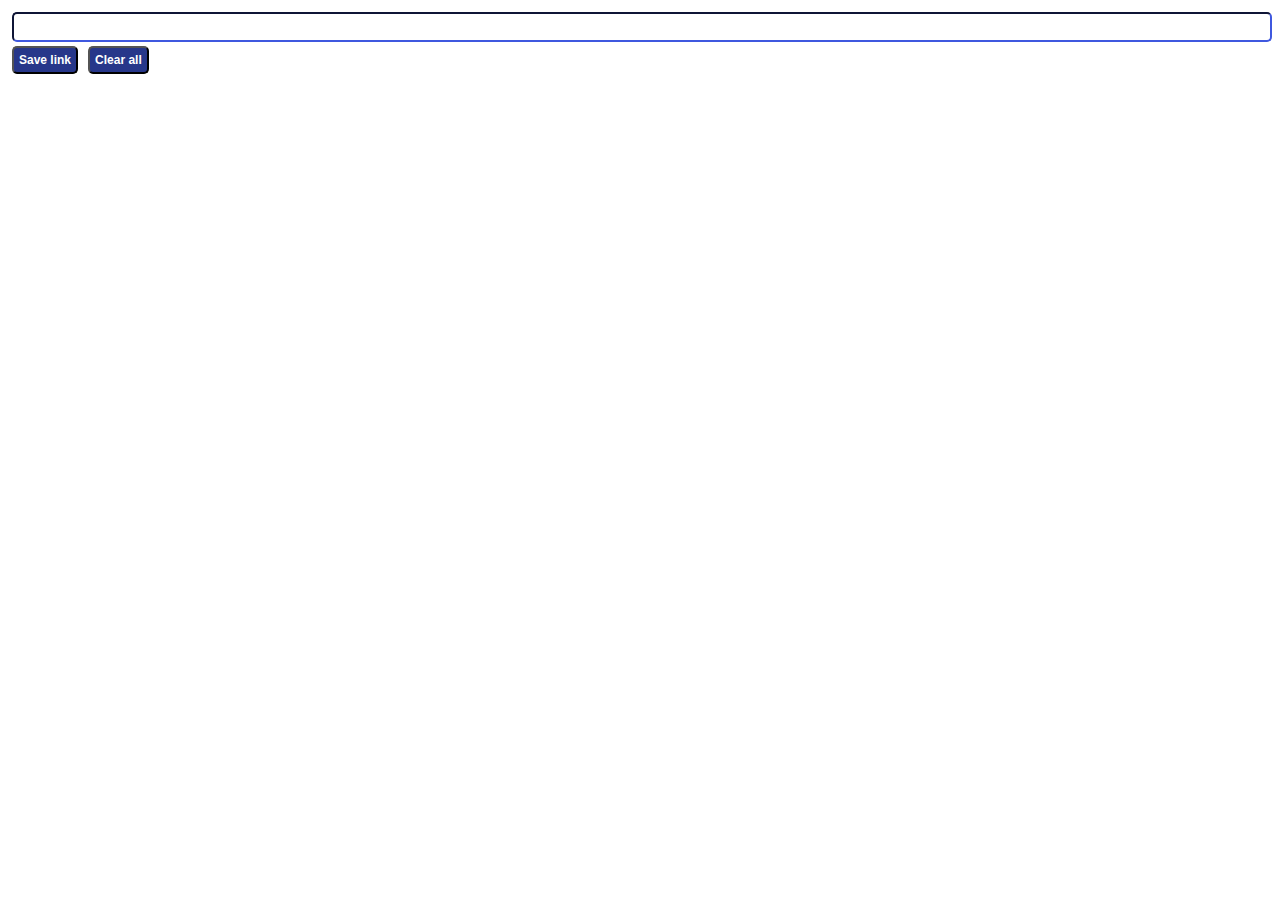
<file: JavaScript/Link Saver/index.html>
<!DOCTYPE html>
<html>
        <head>
            <link rel="stylesheet" href="style.css">
        </head>
        <body>
            <input id="inputElem" type="text">
            <button id="saveButton">Save link</button>
            <button id="clearButton">Clear all</button>
            <ul id="linkList"></ul>
            <script src="script.js"></script>

        </body>
</html>
</file>
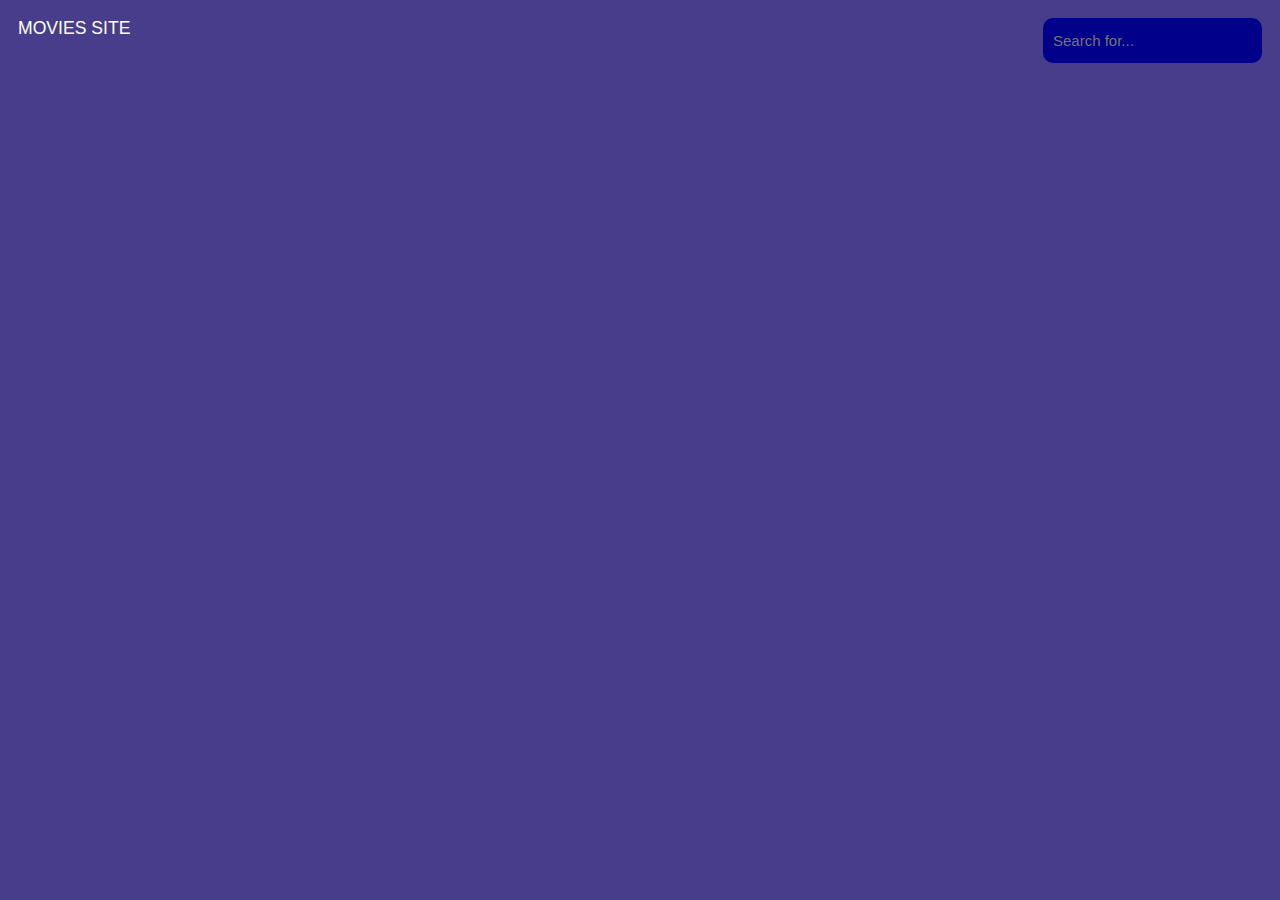
<file: JavaScript/Movie Site/index.html>
<!DOCTYPE html>
<html>
<head>
    <title>Movie Site</title>
    <link rel="stylesheet" href="style.css">
    <link rel="icon" href="https://encrypted-tbn0.gstatic.com/images?q=tbn:ANd9GcSdtsORNauEhg4IJsBApXazwfdfMFNZe-1HNA&s">
</head>
<body>
    <div class="header">
        <a class="active" href="#">Movies Site</a>
        <div class="search-bar">
        <form role="search" id="form">
            <input type="search" id="query" name="query" placeholder="Search for...">
        </form>
    </div>
    </div>

    <div style="padding-left:16px">
        <section id="section">
    <!--<div class="row">
        <div class="col">
            <div class="card">
                <center>
                    <img src="image.jpeg" class="poster">
                </center>
                <h3>Movie Title</h3>
            </div>
        </div>
    </div>-->

    </section>
    </div>
</body>
<script src="script.js"></script>
</html>
</file>
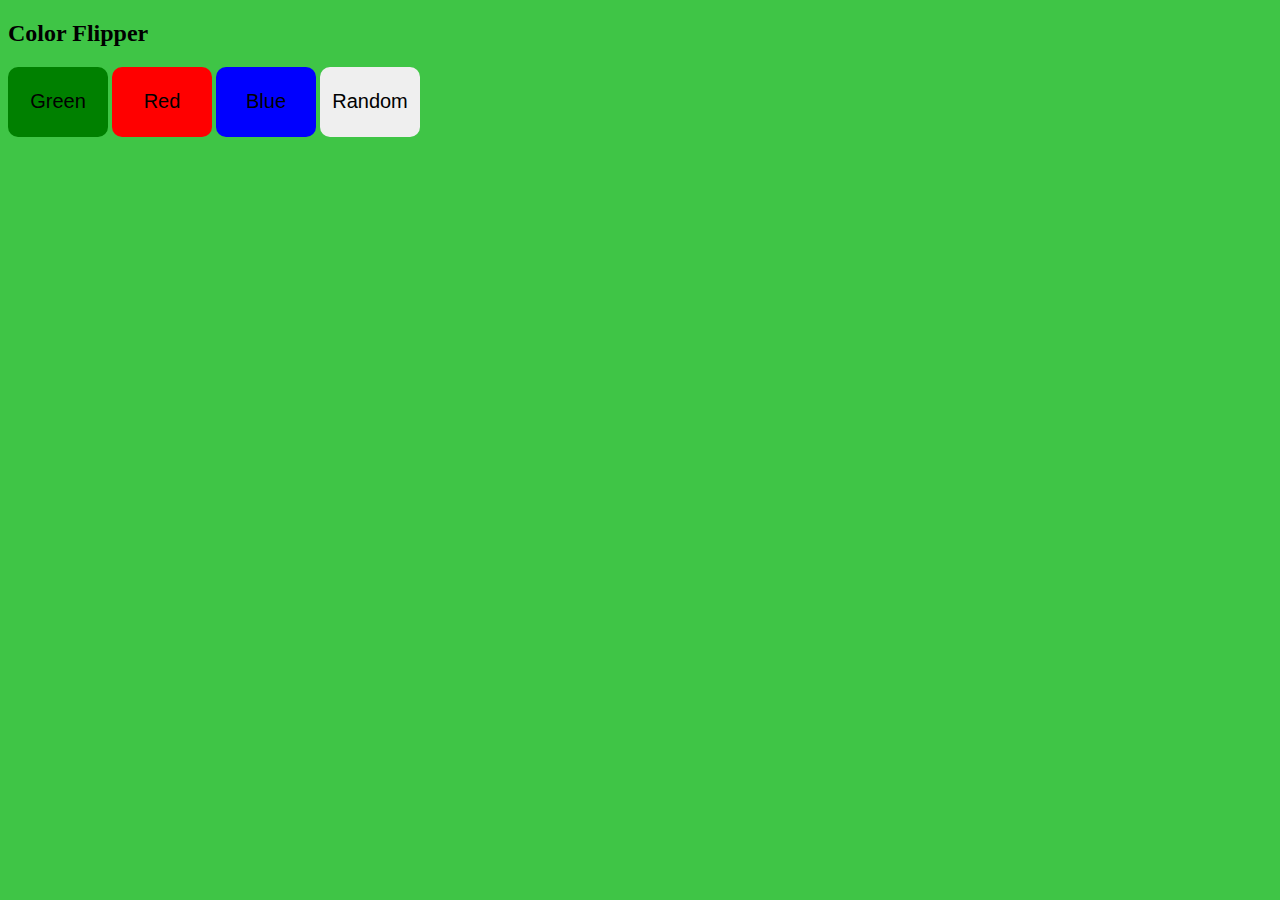
<file: JavaScript/Color Flipper/main.html>
<!DOCTYPE html>
<html lang="en">
<head>
    <title>Color Flipper</title>
    <style>
        #green {
            background-color: green;;
        }
        #red {
            background-color: red;
        }
        #blue {
            background-color: blue;
        }
        button{
            width: 100px;
            height: 70px;
            font-size: 20px;
            border: white;
            border-radius: 10px;
        }
    </style>
</head>
<body>
    <h2>Color Flipper</h2>
    <button id="green" onclick="changeColor('green')">Green</button>
    <button id="red" onclick="changeColor('red')">Red</button>
    <button id="blue" onclick="changeColor('blue')">Blue</button>
    <button onclick="randColor()">Random</button>
    <script src="index.js"></script>
</body>
</html>
</file>
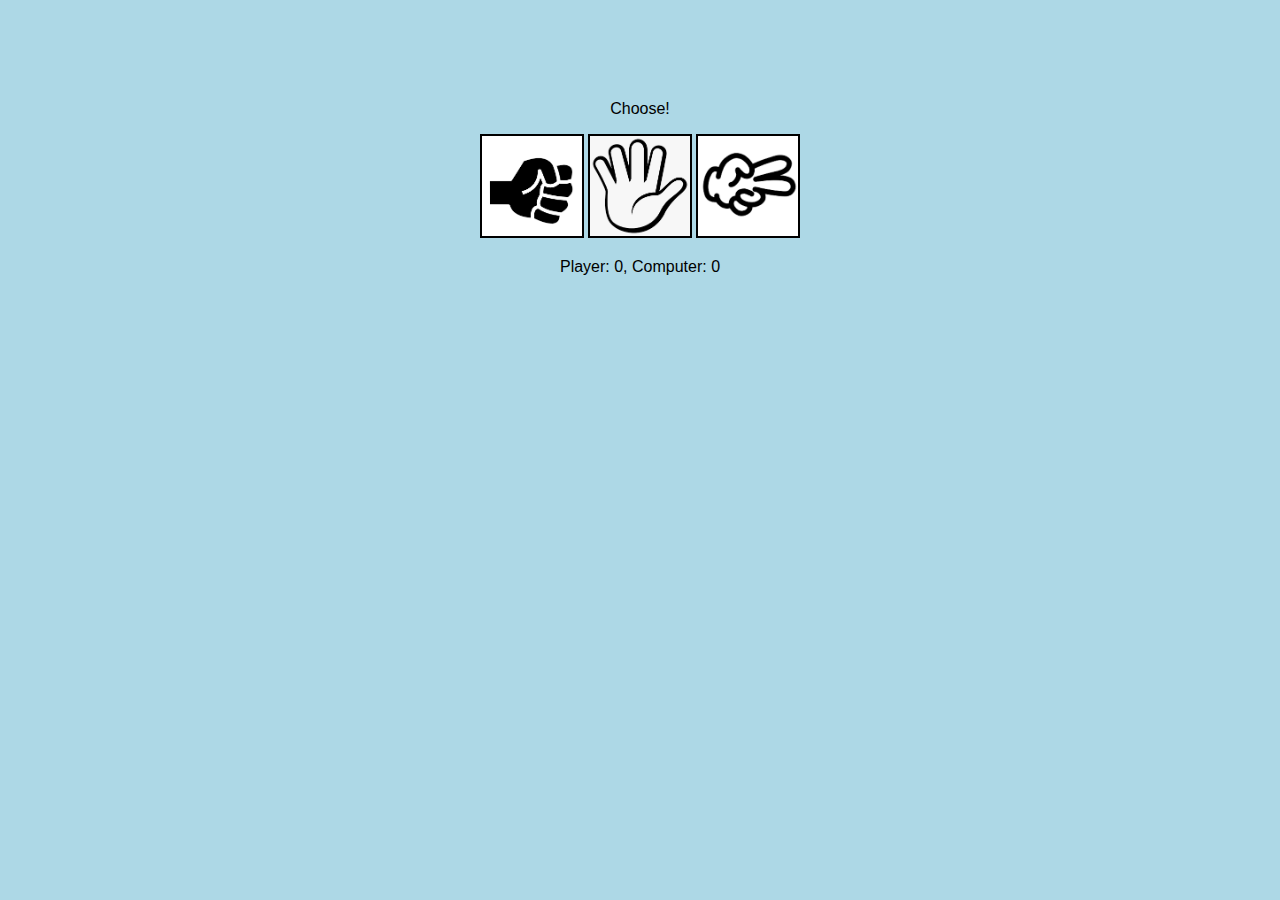
<file: JavaScript/Rock,Paper,Scissors/main.html>
<!DOCTYPE html>
<html lang="en">
    <link rel="stylesheet" href="style.css">
<head>
    <title>Rock, Paper, Scissors Game</title>
    <link rel="icon" href="[data-uri]">
</head>
<body>
    <div id="game">
        <p>Choose!</p>
        <img id="rock" onclick="play('rock')" src="[data-uri]">
        <img id="paper" onclick="play('paper')" src="[data-uri]">
        <img id="scissors" onclick="play('scissors')" src="[data-uri]">
        <!--
    <button id="rock" onclick="play('rock')">Rock</button>
    <button id="paper" onclick="play('paper')">Paper</button>
    <button id="scissors" onclick="play('scissors')">Scissors</button>    
    -->    
    </div>
    <div id="result">
        <p id="message"></p>
        <p id="score">Player: 0, Computer: 0</p>
    </div>
    <script src="game.js"></script>
</body>
</html>
</file>
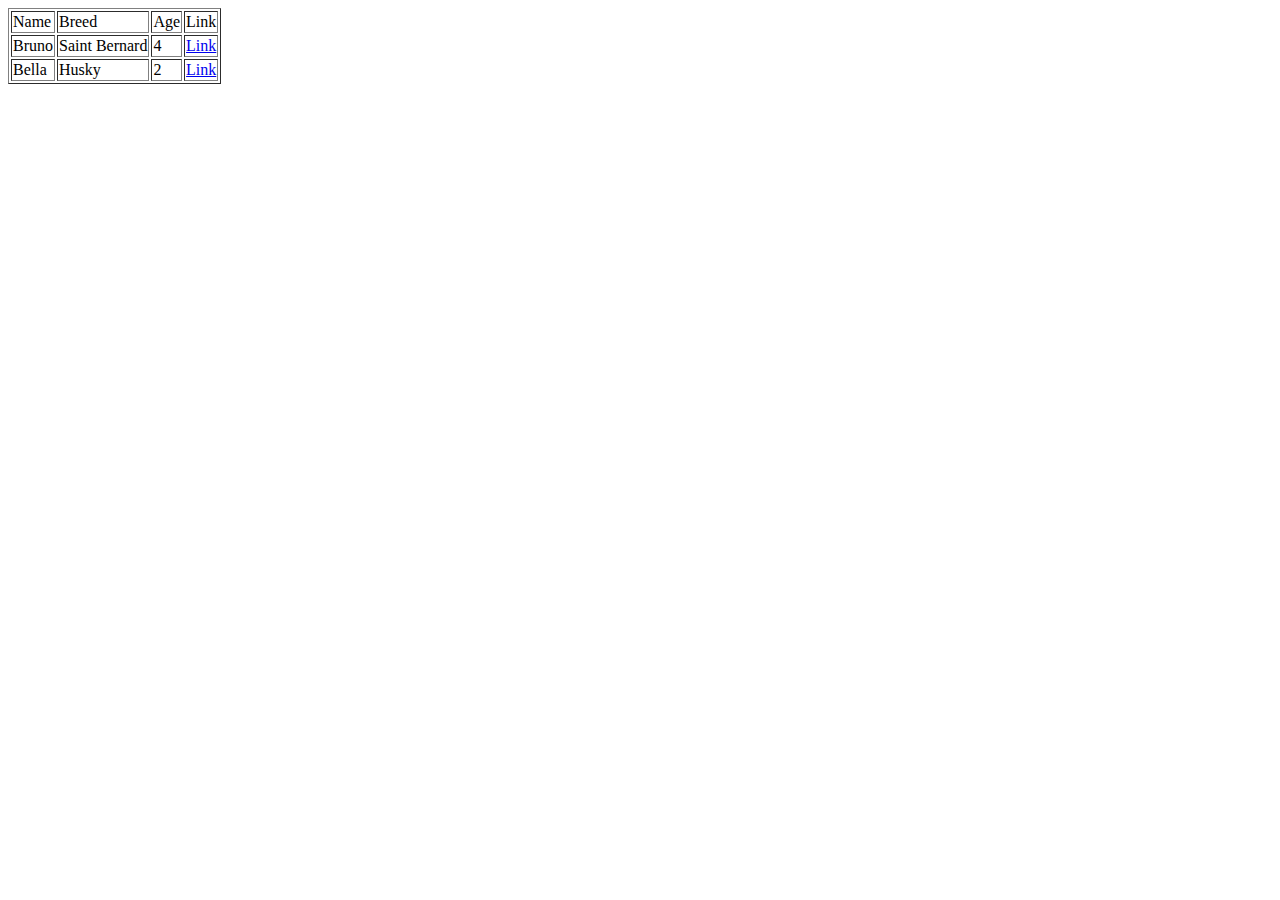
<file: C++/Dog Adoption Shelter/Code/adoptionlist.html>
<!DOCTYPE html>
<html>
<head>
<title>Adoption List</title>
</head>
<body>
<table border="1">
<tr>
<td>Name</td>
<td>Breed</td>
<td>Age</td>
<td>Link</td>
</tr>
<tr>
<td>Bruno</td>
<td>Saint Bernard</td>
<td>4</td>
<td><a href="https://images.app.goo.gl/NJqT7SCz5RBCDQXX9">Link</a></td>
</tr>
<tr>
<td>Bella</td>
<td>Husky</td>
<td>2</td>
<td><a href="https://images.app.goo.gl/tQLFozxvJgeETdhC6">Link</a></td>
</tr>
</table>
</body>
</html>
</file>
<file: JavaScript/Link Saver/style.css>
body{
    margin: 0;
    padding: 10px;
    font-family: 'Courier New', Courier, monospace;
    background-color: white;
    min-width: 400px;
    font-size: 10px;
}

#inputElem{
    width: 100%;
    height: 30px;
    border-radius: 5px;
    padding: 10px;
    box-sizing: border-box;
    margin: 2px;
    border-color: #27378A;
}

button {
    color: white;
    background-color: #27378A;
    font-weight: bold;
    font-size: 12px;
    border-radius: 5px;
    padding: 5px;
    margin: 2px;
}

ul {
    margin-left: 5px;
    padding: 5px;
}

li {
    margin-left: 5px;
    margin-bottom: 2px;
    font-size: 14px;
    list-style-type: square;
}

a {
    text-decoration: none;
    color: #27378A;
}
</file>
<file: JavaScript/Movie Site/style.css>
*{
    box-sizing: border-box;
}
body {
    background-color: darkslateblue;
    font-family: Arial, Helvetica, sans-serif;
}

h3 {
    color:white;
}

.header{
    overflow: hidden;
    background-color: darkslateblue;
    padding: 10px;

}
.header a{
    float:left;
    display:block;
    color: white;
    text-align: center;
    text-decoration: none;
    padding: 15 px;
    font-size: 1.1em;
    text-transform: uppercase;
}

.header .search-bar {
    float: right;
}

form{
    background-color: darkblue;
    width: 300 px;
    height: 45px;
    border-radius: 10px;
    display: flex;
    align-items: center;

}

input{
    all:unset;
    font: 15px Arial, Helvetica, sans-serif;
    color: white;
    height: 100%;
    width: 100%;
    padding: 5px 10px;
    border-radius: 10px;
}

.poster{
    height: 300px;
    width: 100%;
    border-radius: 10px;
}

.col{
    float: left;
    width: 25%;
    padding: 10px;
}

.card{   
    border-radius: 20px;
    padding: 15px;
    text-align: center;
    background-color: darkblue;
    color: white;
}
</file>
<file: JavaScript/Rock,Paper,Scissors/style.css>
body{
    background-color: lightblue;
    font-family:Arial, Helvetica, sans-serif;
    text-align: center;
    margin-top: 100px;
}
/*
button{
    padding: 10px 20px;
    cursor: pointer;
    border-radius: 10px;
    border-color: white;
}*/

img{
    width: 100px;
    height: 100px;
    border: solid 2px black;
}
</file>
